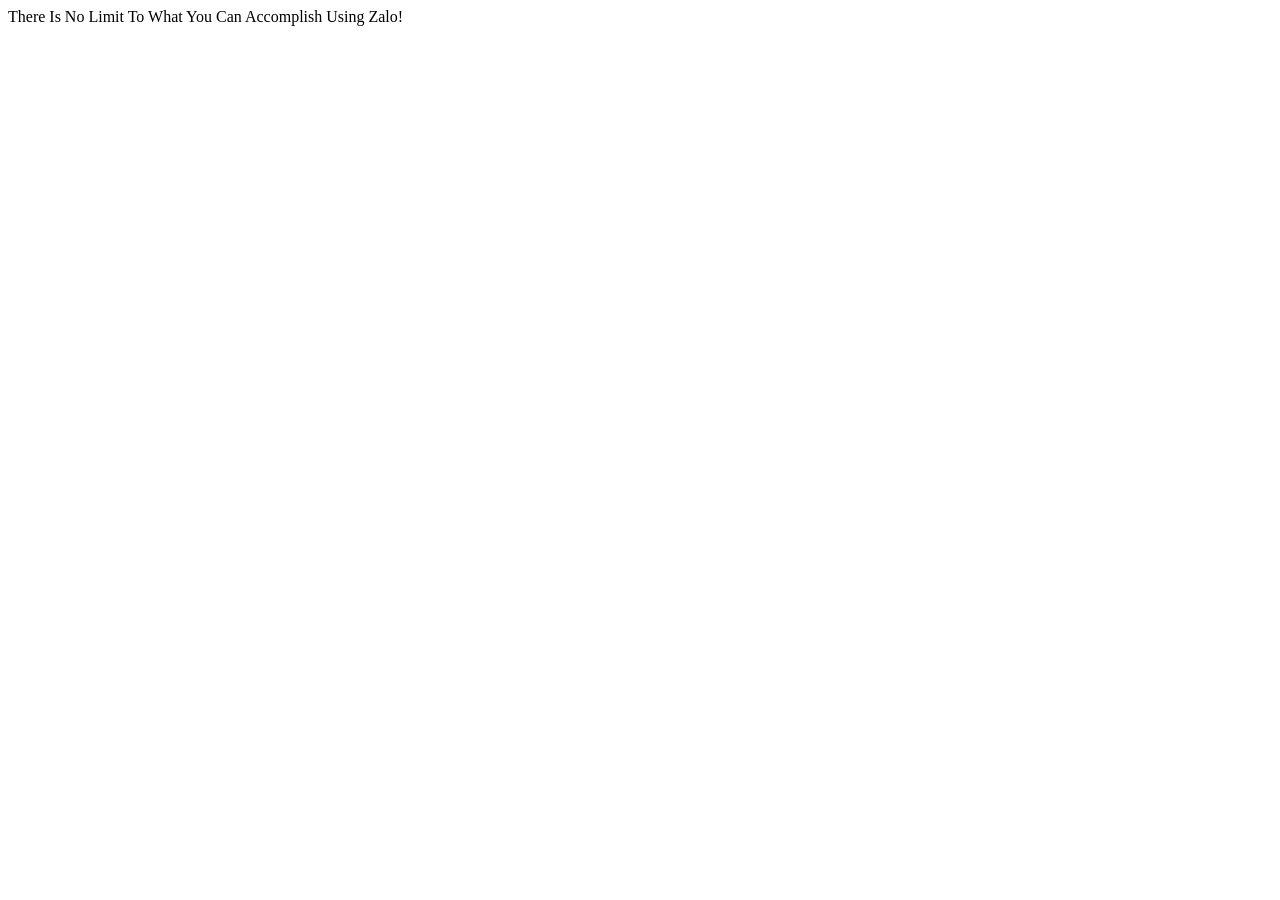
<file: zalo_verifierMTk39ThMBIGzrluDlgLF4qkk-XYds2z1C3Gp.html>
<!DOCTYPE html>
<html lang="en">

<head>
    <meta property="zalo-platform-site-verification" content="MTk39ThMBIGzrluDlgLF4qkk-XYds2z1C3Gp" />
</head>

<body>
There Is No Limit To What You Can Accomplish Using Zalo!
</body>

</html>
</file>
